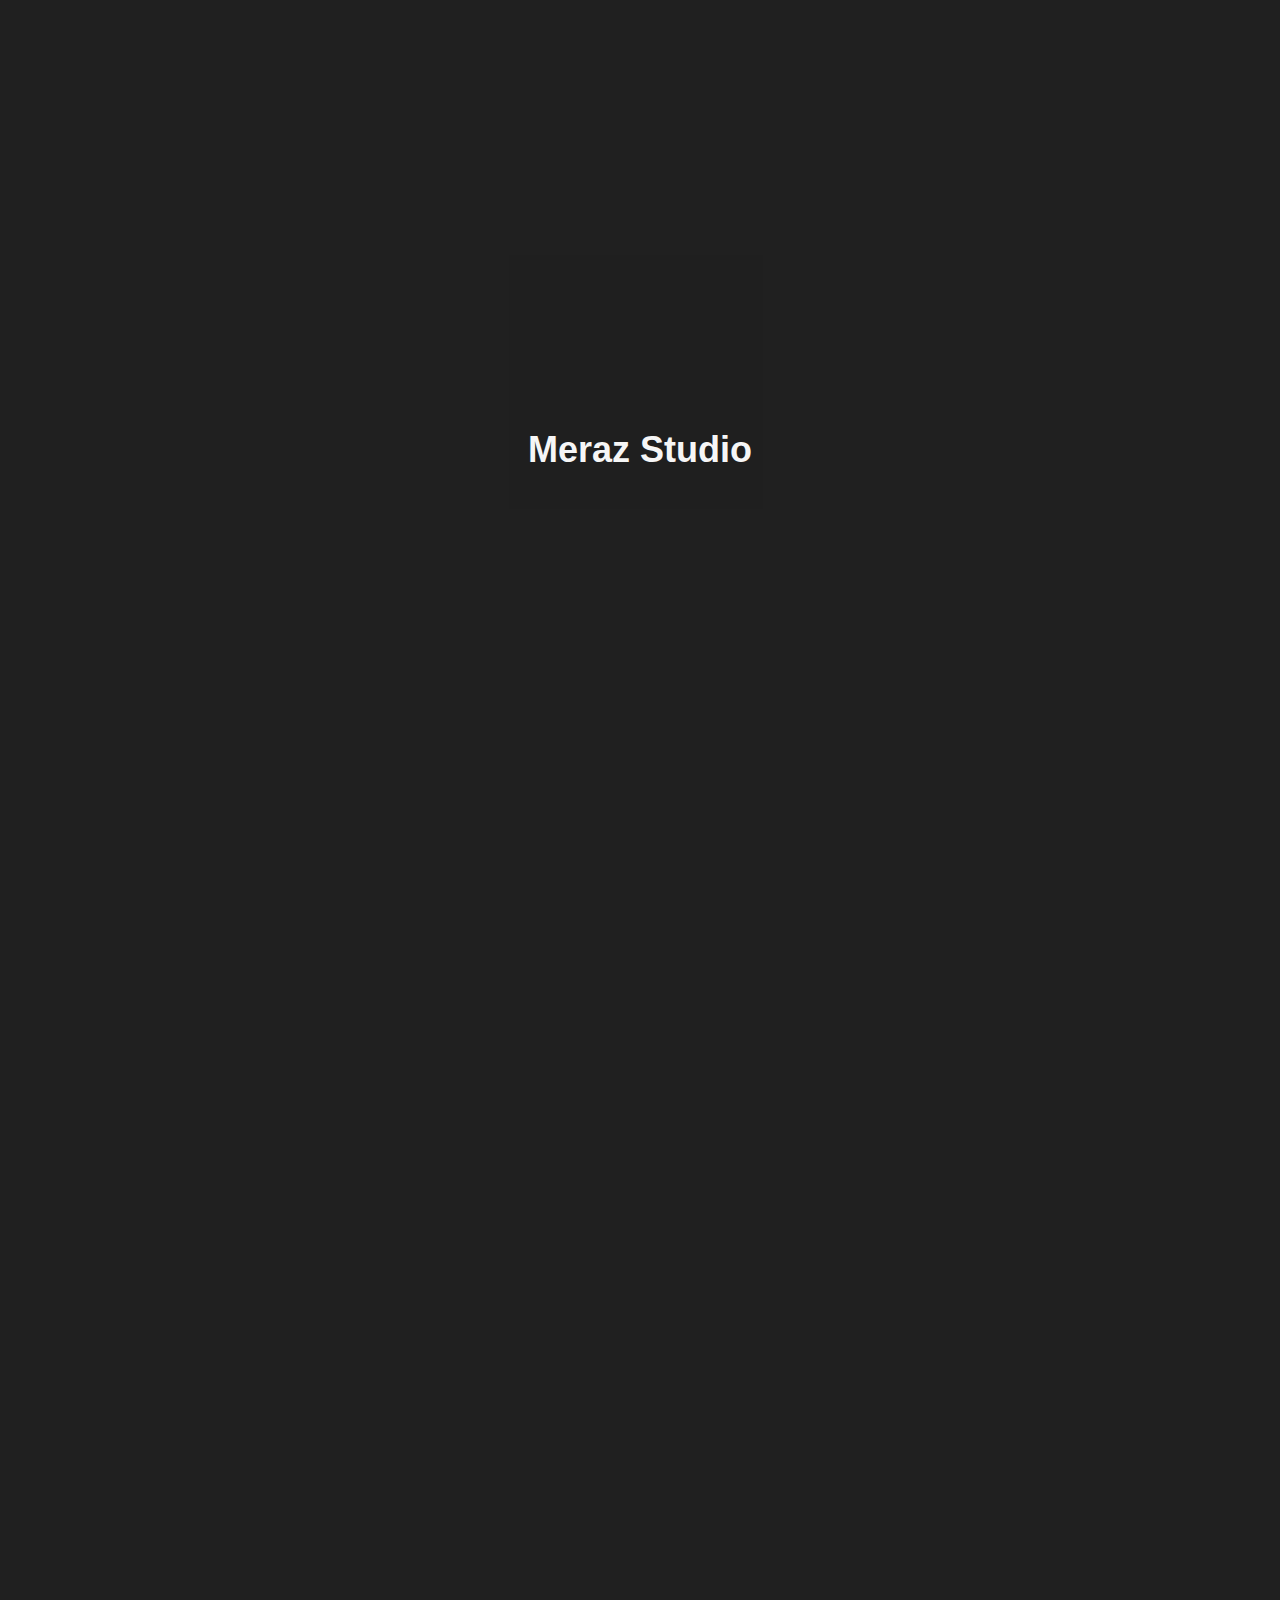
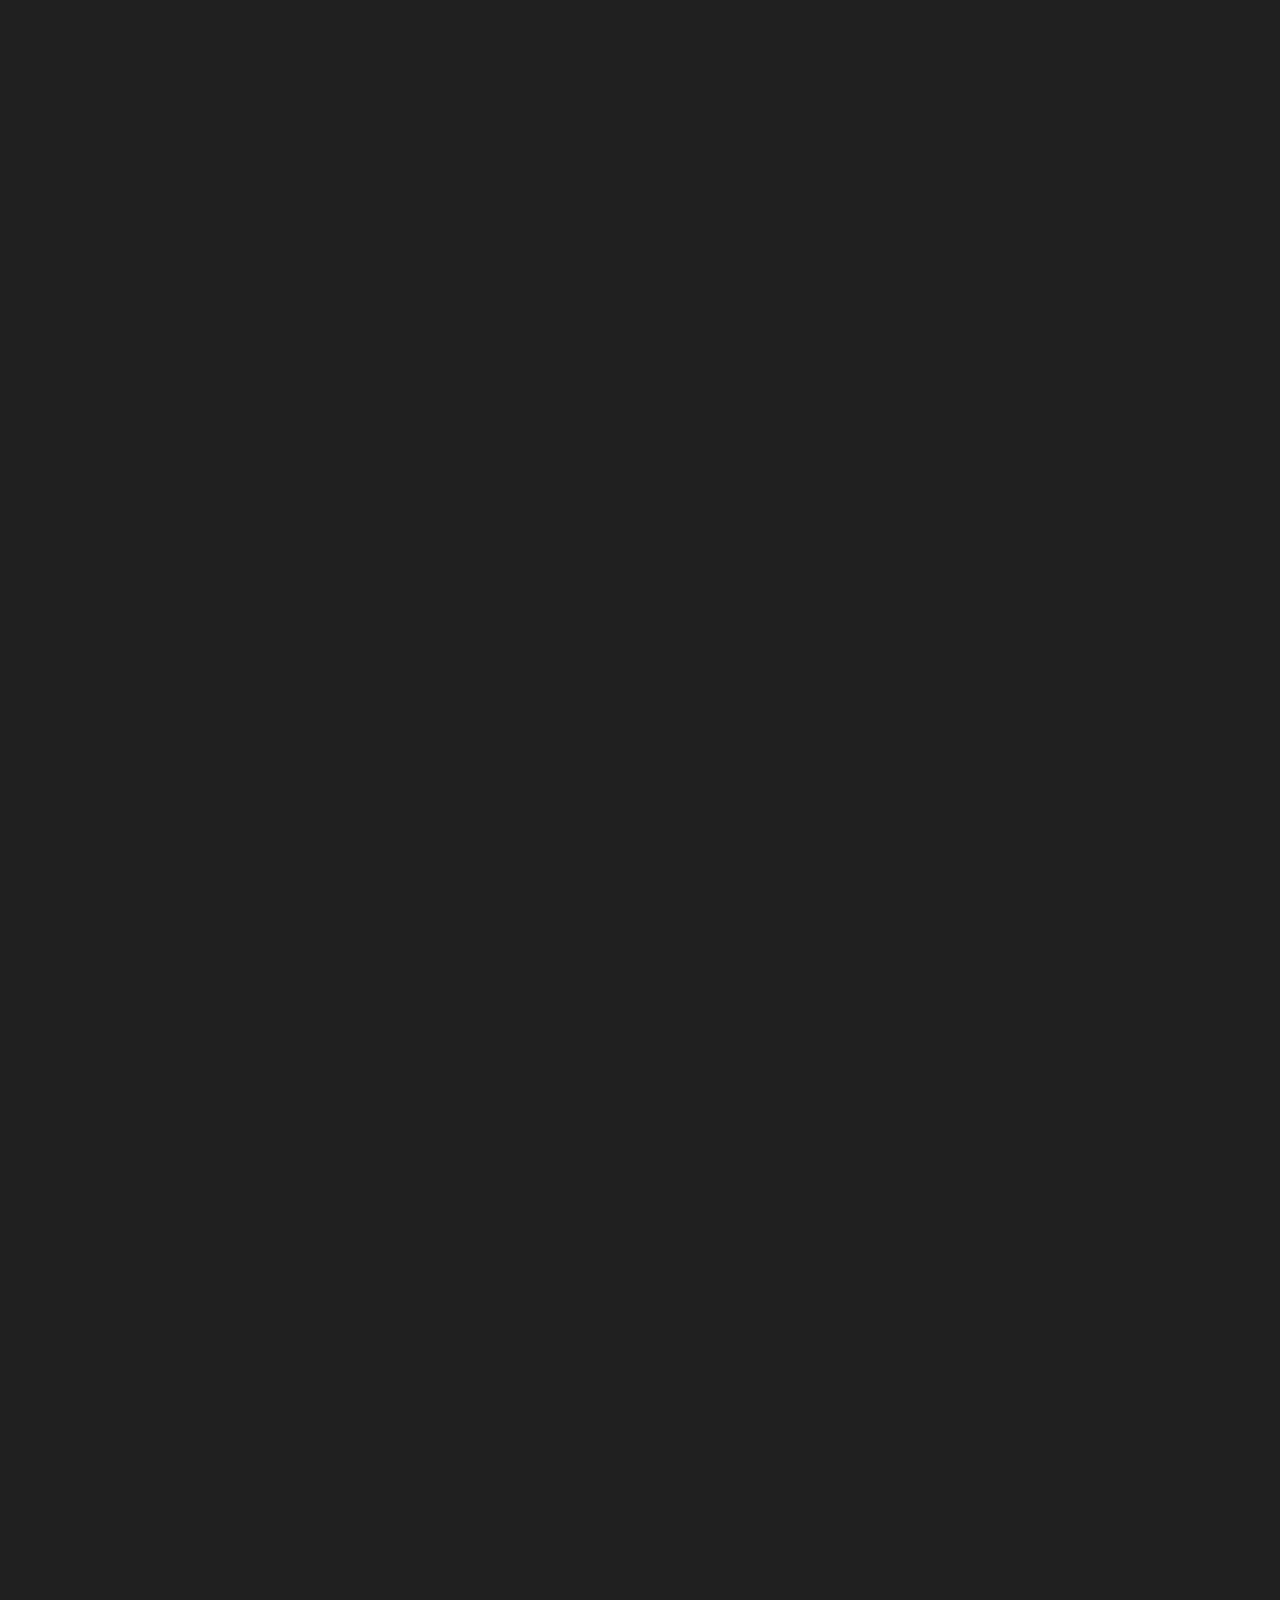
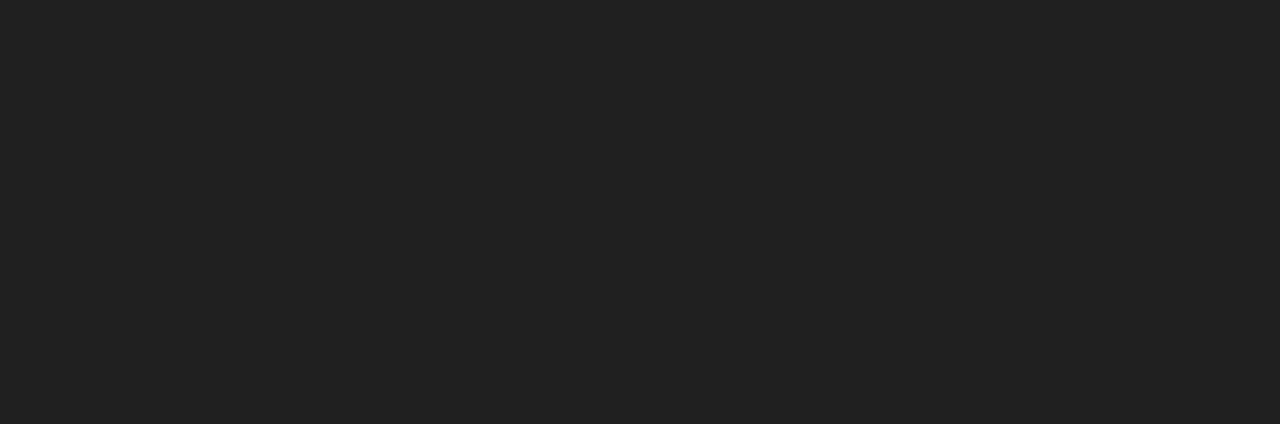
<file: about.html>
<!DOCTYPE html>
<html lang="en">
  <head>
    <meta charset="UTF-8" />
    <meta name="viewport" content="width=device-width, initial-scale=1.0" />
    <link rel="stylesheet" href="./assets/style/plugins/uikit.style.css" />
    <link rel="stylesheet" href="./assets/style/plugins/lenis.min.css" />
    <link rel="stylesheet" href="./assets/style/style.css" />
    <title>Index || Home</title>
  </head>
  <body data-barba="wrapper">
    <!-- Main -->
    <main
      class="main"
      id="about"
      data-barba="container"
      data-barba-namespace="about"
    >
      <!-- Loading Screen -->
      <div class="loading-screen">
        <div class="loading-screen-content">
          <div class="loading-screen-logo">Meraz Studio</div>
        </div>
      </div>
      <!-- Nav -->
      <nav class="nav js-navbar">
        <div class="row">
          <div class="flex-col nav-left slow-load">
            <a href="/" class="logo logo-animate">
              <span>M</span>
              <span>e</span>
              <span>r</span>
              <span>a</span>
              <span>Z</span>
            </a>
          </div>
          <ul class="flex-col nav-center nav-links slow-load">
            <li>
              <a href="/work.html"
                >Work
                <span class="sup">10</span>
              </a>
            </li>
            <li><a href="/about.html">About</a></li>
            <li><a href="/contact.html">Contact</a></li>
          </ul>
          <div class="flex-col nav-right slow-load">
            <a href="" class="btn loop">
              <div class="btn-wrap">
                <div class="btn-text">Work with us</div>
                <div class="btn-text red-dot">•</div>
                <div class="btn-text">Work with us</div>
                <div class="btn-text red-dot">•</div>
                <div class="btn-text">Work with us</div>
              </div>
            </a>
          </div>
        </div>
        <div class="mobile-nav-wrap">
          <ul class="mobile-nav slow-load">
            <li>
              <a href="./work.html">Work <span>10</span></a>
            </li>
            <li>
              <a href="./about.html">About</a>
            </li>
            <li>
              <a href="./contact.html">Contact</a>
            </li>
          </ul>
        </div>
        <div class="small-nav-button slow-load">
          <div class="hamburger" role="button">
            <div class="hamburger-icon"></div>
          </div>
        </div>
      </nav>
      <!-- Main Fade -->
      <div class="main-fade">
        <!-- Default Header -->
        <header class="section default-header about-page-default-header">
          <div class="container">
            <div class="row"><h1 class="tricks">Mevlan</h1></div>
          </div>
        </header>
        <!-- Section About Intro -->
        <section class="section section-about-intro">
          <div class="container">
            <div class="row animate-fade-in">
              <p>
                With over a decade of collective experience, the Emble team
                creates films that inspire connection and anticipation for
                clients looking to build stronger bonds of communication with
                their audience. Our commercial and brand discovery videos convey
                exciting and persuasive messages that lodge themselves in the
                viewer’s memory, remaining long after the film ends.
              </p>
            </div>
          </div>
        </section>
        <!-- Section Parallax -->
        <section class="section section-parallax animate-fade-in">
          <div class="container">
            <div class="row">
              <div class="flex-col" uk-parallax="y: 0, -15vh; easing: 0;">
                <div class="image-col">
                  <img
                    src="./assets/images/project-slider/image-1.jpg"
                    alt="Project slider image"
                  />
                </div>
                <div class="image-col">
                  <img
                    src="./assets/images/project-slider/image-2.jpg"
                    alt="Project slider image"
                  />
                </div>
                <div class="image-col">
                  <img
                    src="./assets/images/project-slider/image-3.jpg"
                    alt="Project slider image"
                  />
                </div>
              </div>
              <div class="flex-col" uk-parallax="y: 0, 15vh; easing: 0;">
                <div class="image-col">
                  <img
                    src="./assets/images/project-slider/image-4.jpg"
                    alt="Project slider image"
                  />
                </div>
                <div class="image-col">
                  <img
                    src="./assets/images/project-slider/image-5.jpg"
                    alt="Project slider image"
                  />
                </div>
                <div class="image-col">
                  <img
                    src="./assets/images/project-slider/image-6.jpg"
                    alt="Project slider image"
                  />
                </div>
              </div>
              <div class="flex-col" uk-parallax="y: 0, -15vh; easing: 0;">
                <div class="image-col">
                  <img
                    src="./assets/images/project-slider/image-7.jpg"
                    alt="Project slider image"
                  />
                </div>
                <div class="image-col">
                  <img
                    src="./assets/images/project-slider/image-8.jpg"
                    alt="Project slider image"
                  />
                </div>
                <div class="image-col">
                  <img
                    src="./assets/images/project-slider/image-9.jpg"
                    alt="Project slider image"
                  />
                </div>
              </div>
            </div>
          </div>
          <div class="black-bar"></div>
        </section>
        <!-- Section The team -->
        <section class="section section-the-team">
          <div
            class="section-team-bg"
            style="
              background: url(https://emble.studio/media/pages/about/50006c1ef9-1683545526/emble-team.jpg)
                no-repeat center bottom/cover;
            "
          ></div>
          <div class="overlay">
            <div class="fade fade-top"></div>
            <div class="fade fade-bottom"></div>
          </div>
          <div class="container">
            <div class="row">
              <h4
                class="subs"
                uk-scrollspy="cls: animate; repeat: true; offset-top: 0;"
              >
                The Team
              </h4>
              <h2>
                The team Films that make you feel. Stories you want to be a part
                of. Brand discovery that sticks.
              </h2>
            </div>
            <div class="row">
              <div class="flex-col team-member">
                <div class="team-member-card">
                  <h2>Ryan Kermond</h2>
                  <h4 class="title">Cowboy Editor | Post-Production Pioneer</h4>
                  <p>
                    Ryan, part-time editor, full-time cowboy. Ryan spends his
                    days lassoing the fast cuts and intricate animations of
                    emble's post-production needs. He's great on horseback, and
                    even greater in After Effects and Davinci Resolve. Don't be
                    fooled, this man is from the ranch of timelines and long
                    sequences. With experience in Commercials, TV Series,
                    Documentaries and Online Content, he has worked with the
                    likes of Tourism Australia, AirBnb, Microsoft, MTV,
                    Nickelodeon, ABC, Channel 10 and many more.
                  </p>
                </div>
              </div>
              <div class="flex-col team-member">
                <div class="team-member-card">
                  <h2>Andy Hardy</h2>
                  <h4 class="title">DOP | Dream Architect</h4>
                  <p>
                    Here’s Andy. With 3 years experience shooting Sony Kando in
                    the US, 5 years teaching video courses at YeahFieldTrip and
                    6 years international travel for wedding and documentary
                    work, Andy can discuss shoot-for-the-moon pitches and then
                    explain the practicalities required to bring a project to
                    life. Problem solver. Idea generator. One-handed handstand
                    attempter.
                  </p>
                </div>
              </div>
              <div class="flex-col team-member">
                <div class="team-member-card">
                  <h2>Jacinta Rooney</h2>
                  <h4 class="title">
                    Executive Producer | Communications Conductor
                  </h4>
                  <p>
                    Meet the backbone of Emble. Packing a premium set of
                    organisational and production skills acquired during her
                    executive positions with a number of Australia's
                    ultra-high-net-worth individuals, Jacinta’s the person who
                    makes everything happen. She communicates with our clients
                    throughout the whole project, acting as the glue that brings
                    the concept from idea to screen. Making the hard stuff look
                    easy.
                  </p>
                </div>
              </div>
              <div class="flex-col team-member">
                <div class="team-member-card">
                  <h2>Jarryd Sinclair</h2>
                  <h4 class="title">
                    Director & Cinematographer | Visionary-In-Chief
                  </h4>
                  <p>
                    Everything that happens in front of our lens is brought to
                    you by Jarryd’s imagination. His use of visual analogies and
                    cinematic metaphors creates impactful videos that aim to
                    inspire, connect and above all else tell your story. His
                    passion for filmmaking and photography stems from years of
                    global travel and is heavily influenced by a love of action
                    sports and adventure. After working with such world-leading
                    brands as Specialized Bikes, Scott Sports and BMW, Jarryd
                    became Emble’s scene-crafting maestro.
                  </p>
                </div>
              </div>
              <div class="flex-col team-member">
                <div class="team-member-card">
                  <h2>El O'Calaghan</h2>
                  <h4 class="title">Assistant Producer | Task Master</h4>
                  <p>
                    The small stuff makes the big stuff possible. El embodies
                    this sentiment to the letter, applying her sponge-like
                    ability to soak up new information to completing every task
                    (little or large) carefully and efficiently. She honed her
                    interpersonal skills as a high-performance snowboard
                    instructor and throws herself into projects with the same
                    passion, vigour and commitment. Emble’s organisational
                    superhero allows the rest of the team to focus on their
                    roles, knowing that whatever happens - El’s got it covered.
                  </p>
                </div>
              </div>
            </div>
          </div>
        </section>
        <!-- Section Prefooter -->
        <section class="section section-prefooter">
          <div class="prefooter-block">
            <div class="single-video-bg">
              <video
                src="https://emble.studio/media/site/bfcc121697-1683545528/footer-video-emble-website.mp4"
                autoplay
                muted
                loop
                playsinline
                uk-cover
                class="uk-cover"
              ></video>
            </div>
            <div class="btn-wrapper">
              <a href="./contact.html" class="btn white">Work With us</a>
            </div>
          </div>
        </section>
        <!-- Footer -->
        <footer class="section section-footer">
          <div class="container">
            <div class="row footer-top">
              <div class="flex-col">
                <div
                  class="footer-image"
                  style="
                    background: url(./assets/images/image-1.jpg) no-repeat
                      center center/cover;
                  "
                >
                  <div class="logo-wrap">
                    <a href="/" class="logo logo-animate">
                      <span>M</span>
                      <span>e</span>
                      <span>r</span>
                      <span>a</span>
                      <span>Z</span>
                    </a>
                  </div>
                </div>
              </div>
              <div class="flex-col">
                <h2>Contact us</h2>
                <div class="footer-links">
                  <ul>
                    <h4>Sitemap</h4>
                    <li><a href="/">Home</a></li>
                    <li><a href="./work.html">Work</a></li>
                    <li><a href="./about.html">About</a></li>
                    <li><a href="./contact.html">Contact</a></li>
                  </ul>
                  <ul>
                    <h4>Socials</h4>
                    <li>
                      <a
                        target="_blank"
                        href="https://instagram.com/mevlankurtishi87"
                        >Instagram</a
                      >
                    </li>
                    <li><a href="#">Vimedo</a></li>
                    <li><a href="#">Facebook</a></li>
                    <li><a href="#">Youtube</a></li>
                  </ul>
                  <ul>
                    <h4>Contact</h4>
                    <li>
                      <a href="mailto:devmeraz87@gmail.com">@devmeraz87</a>
                    </li>
                    <li><a href="tel:01846144465">01846144465</a></li>
                  </ul>
                </div>
              </div>
            </div>
            <div class="row footer-bottom">
              <div class="flex-col">
                <div class="codeby">
                  <a
                    target="_blank"
                    href="https://instagram.com/mevlankurtishi87"
                  >
                    <div class="icon">
                      <img src="./assets/images/rose/rose svg.svg" alt="" />
                    </div>
                    Code by Mevlan
                  </a>
                </div>
              </div>
              <div class="flex-col">
                <p>&copy; 2025 Meraz studio</p>
              </div>
            </div>
          </div>
        </footer>
      </div>
    </main>

    <div class="animate-fade-in" style="display: none"></div>

    <!-- Plugins -->
    <script src="./assets/js/plugins/jquery.3.7.1.min.js"></script>
    <script src="./assets/js/plugins/barba.core.2.10.3.umd.js"></script>
    <script src="./assets/js/plugins/gsap.3.12.7.min.js"></script>
    <script src="./assets/js/plugins/uikit.3.23.0.min.js"></script>
    <script src="./assets/js/plugins/images.loaded.min.js"></script>
    <script src="./assets/js/plugins/fontfaceobserver.standalone.min.js"></script>
    <script src="./assets/js/plugins/lenis.min.js"></script>

    <!-- Core -->
    <script src="./assets/js/custom/loading.js"></script>
    <script src="./assets/js/custom/scrollSmoother.js"></script>
    <script src="./assets/js/custom/transition.v0.1.0.js"></script>
    <script src="./assets/js/custom/nav-up-down.js"></script>
    <script src="./assets/js/custom/main.js"></script>
  </body>
</html>
</file>
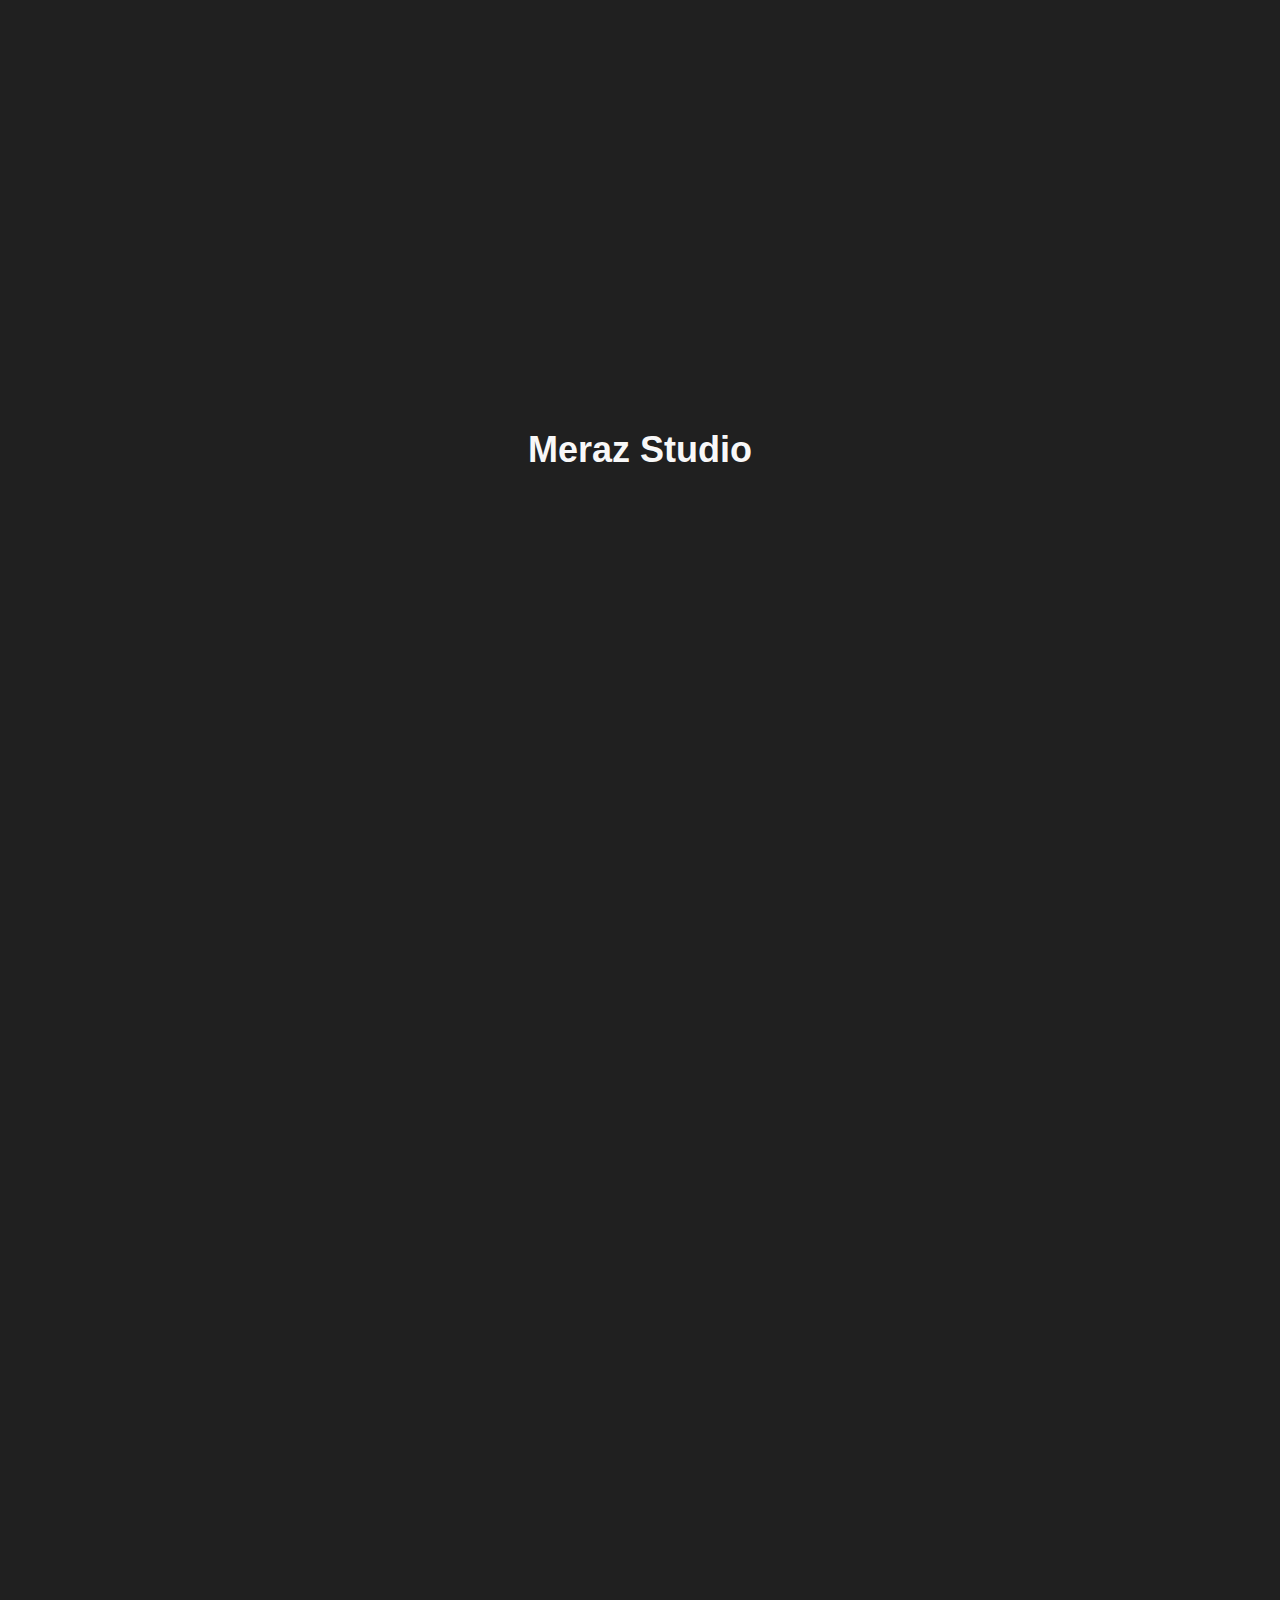
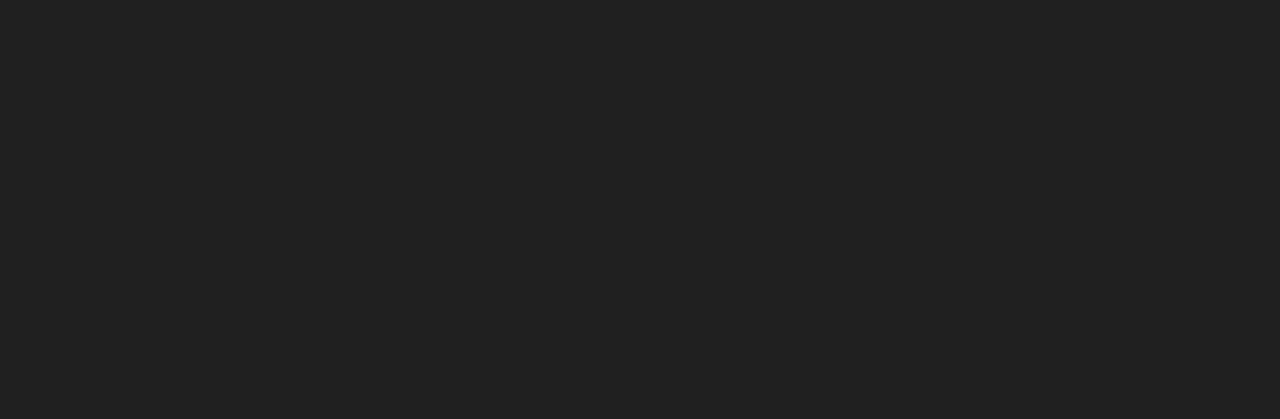
<file: contact.html>
<!DOCTYPE html>
<html lang="en">
  <head>
    <meta charset="UTF-8" />
    <meta name="viewport" content="width=device-width, initial-scale=1.0" />
    <link rel="stylesheet" href="./assets/style/plugins/uikit.style.css" />
    <link rel="stylesheet" href="./assets/style/plugins/lenis.min.css" />
    <link rel="stylesheet" href="./assets/style/style.css" />
    <title>Index || Home</title>
  </head>
  <body data-barba="wrapper">
    <!-- Main -->
    <main
      class="main"
      id="work"
      data-barba="container"
      data-barba-namespace="work"
    >
      <!-- Loading Screen -->
      <div class="loading-screen">
        <div class="loading-screen-content">
          <div class="loading-screen-logo">Meraz Studio</div>
        </div>
      </div>
      <!-- Nav -->
      <nav class="nav js-navbar light">
        <div class="row">
          <div class="flex-col nav-left slow-load">
            <a href="/" class="logo logo-animate">
              <span>M</span>
              <span>e</span>
              <span>r</span>
              <span>a</span>
              <span>Z</span>
            </a>
          </div>
          <ul class="flex-col nav-center nav-links slow-load">
            <li>
              <a href="/work.html"
                >Work
                <span class="sup">10</span>
              </a>
            </li>
            <li><a href="/about.html">About</a></li>
            <li><a href="/contact.html">Contact</a></li>
          </ul>
          <div class="flex-col nav-right slow-load">
            <a href="" class="btn loop">
              <div class="btn-wrap">
                <div class="btn-text">Work with us</div>
                <div class="btn-text red-dot">•</div>
                <div class="btn-text">Work with us</div>
                <div class="btn-text red-dot">•</div>
                <div class="btn-text">Work with us</div>
              </div>
            </a>
          </div>
        </div>
        <div class="mobile-nav-wrap">
          <ul class="mobile-nav slow-load">
            <li>
              <a href="./work.html">Work <span>10</span></a>
            </li>
            <li>
              <a href="./about.html">About</a>
            </li>
            <li>
              <a href="./contact.html">Contact</a>
            </li>
          </ul>
        </div>

        <div class="small-nav-button slow-load">
          <div class="hamburger" role="button">
            <div class="hamburger-icon"></div>
          </div>
        </div>
      </nav>
      <!-- Main Fade -->
      <div class="main-fade">
        <!-- Default Header -->
        <header
          class="section default-header contact-page-default-header bg-medium-light"
        >
          <div class="container">
            <div class="row"><h1 class="tricks">Work with us</h1></div>
          </div>
        </header>
        <!-- Contact form -->
        <section class="section section-contact-form">
          <div class="container">
            <div class="row">
              <div class="form-container animate-fade-in">
                <form action="#">
                  <div class="form-group">
                    <label for="name"
                      >Name
                      <span>*</span>
                    </label>
                    <input
                      id="name"
                      type="text"
                      class="form-control"
                      placeholder="John Doe"
                    />
                  </div>
                  <div class="form-group">
                    <label for="email"
                      >Email
                      <span>*</span>
                    </label>
                    <input
                      id="email"
                      type="email"
                      class="form-control"
                      placeholder="johndoe@gmail.com"
                    />
                  </div>
                  <div class="form-group">
                    <label for="message"
                      >Message
                      <span>*</span>
                    </label>
                    <textarea
                      id="message"
                      type="email"
                      class="form-control"
                      placeholder="Your message here..."
                      rows="10"
                    ></textarea>
                  </div>
                  <div class="form-group">
                    <button class="btn dark">Send Message</button>
                  </div>
                </form>
              </div>
            </div>
          </div>
        </section>
        <!-- Footer -->
        <footer class="section section-footer">
          <div class="container">
            <div class="row footer-top">
              <div class="flex-col">
                <div
                  class="footer-image"
                  style="
                    background: url(./assets/images/image-1.jpg) no-repeat
                      center center/cover;
                  "
                >
                  <div class="logo-wrap">
                    <a href="/" class="logo logo-animate">
                      <span>M</span>
                      <span>e</span>
                      <span>r</span>
                      <span>a</span>
                      <span>Z</span>
                    </a>
                  </div>
                </div>
              </div>
              <div class="flex-col">
                <h2>Contact us</h2>
                <div class="footer-links">
                  <ul>
                    <h4>Sitemap</h4>
                    <li><a href="/">Home</a></li>
                    <li><a href="./work.html">Work</a></li>
                    <li><a href="./about.html">About</a></li>
                    <li><a href="./contact.html">Contact</a></li>
                  </ul>
                  <ul>
                    <h4>Socials</h4>
                    <li>
                      <a
                        href="https://instagram.com/mevlankurtishi87"
                        target="_blank"
                        >Instagram</a
                      >
                    </li>
                    <li><a href="#">Vimedo</a></li>
                    <li><a href="#">Facebook</a></li>
                    <li><a href="#">Youtube</a></li>
                  </ul>
                  <ul>
                    <h4>Contact</h4>
                    <li>
                      <a href="mailto:devmeraz87@gmail.com">@devmeraz87</a>
                    </li>
                    <li><a href="tel:01846144465">01846144465</a></li>
                  </ul>
                </div>
              </div>
            </div>
            <div class="row footer-bottom">
              <div class="flex-col">
                <div class="codeby">
                  <a
                    target="_blank"
                    href="https://instagram.com/mevlankurtishi87"
                  >
                    <div class="icon">
                      <img src="./assets/images/rose/rose svg.svg" alt="" />
                    </div>
                    Code by Mevlan
                  </a>
                </div>
              </div>
              <div class="flex-col">
                <p>&copy; 2025 Meraz studio</p>
              </div>
            </div>
          </div>
        </footer>
      </div>
    </main>

    <div class="animate-fade-in" style="display: none"></div>

    <!-- Plugins -->
    <script src="./assets/js/plugins/jquery.3.7.1.min.js"></script>
    <script src="./assets/js/plugins/barba.core.2.10.3.umd.js"></script>
    <script src="./assets/js/plugins/gsap.3.12.7.min.js"></script>
    <script src="./assets/js/plugins/uikit.3.23.0.min.js"></script>
    <script src="./assets/js/plugins/images.loaded.min.js"></script>
    <script src="./assets/js/plugins/fontfaceobserver.standalone.min.js"></script>
    <script src="./assets/js/plugins/lenis.min.js"></script>

    <!-- Core -->
    <script src="./assets/js/custom/loading.js"></script>
    <script src="./assets/js/custom/scrollSmoother.js"></script>
    <script src="./assets/js/custom/transition.v0.1.0.js"></script>
    <script src="./assets/js/custom/nav-up-down.js"></script>
    <script src="./assets/js/custom/main.js"></script>
  </body>
</html>
</file>
<file: assets/style/plugins/lenis.min.css>
/**
 * Skipped minification because the original files appears to be already minified.
 * Original file: /npm/lenis@1.1.20/dist/lenis.css
 *
 * Do NOT use SRI with dynamically generated files! More information: https://www.jsdelivr.com/using-sri-with-dynamic-files
 */
html.lenis,
html.lenis body {
  height: auto;
}
.lenis.lenis-smooth [data-lenis-prevent] {
  overscroll-behavior: contain;
}
.lenis.lenis-stopped {
  overflow: clip;
}
.lenis.lenis-smooth iframe {
  pointer-events: none;
}
</file>
<file: assets/style/style.css>
/* ----------------------------------------  Style Starts ----------------------------------------*/
/* ---------------------------- Normolize ----------------------------*/
/* Reset  Uikit css */
h1,
h2,
h3,
h4,
h5,
h6 {
  margin: 0;
  line-height: 1;
  color: inherit;
}

ul {
  padding-left: 0;
  margin-top: 0;
  margin-bottom: 0;
  list-style: none;
}

a {
  color: inherit;
  display: inline-block;
}
a:hover {
  text-decoration: none;
  color: inherit;
}

img {
  -webkit-user-select: none;
     -moz-user-select: none;
          user-select: none;
}

p {
  margin: 0;
}

/* ---------------------------- StyleGuide ----------------------------*/
* {
  margin: 0;
  padding: 0;
  box-sizing: border-box;
}
*::before, *::after {
  box-sizing: border-box;
}

body {
  line-height: 1.1;
  font-size: clamp(16px, 1.1vw, 19px);
  width: 100%;
}

html,
body {
  background-color: #202020;
  color: #fff;
}

.container {
  max-width: 1420px;
  margin: 0 auto;
  height: 100%;
  position: relative;
}

.overlay {
  position: absolute;
  left: 0;
  top: 0;
  height: 100%;
  width: 100%;
  z-index: 1;
}
.overlay.dark {
  background-color: #101010;
}

.row {
  display: flex;
  flex-wrap: wrap;
  position: relative;
}

.flex-col {
  display: block;
  order: 2;
  position: relative;
  width: 100%;
}

.section {
  position: relative;
  padding-top: 10em;
  padding-bottom: 10em;
}
@media all and (max-width: 1024px) {
  .section {
    padding-top: 7em;
    padding-bottom: 7em;
  }
}

.default-header {
  padding-top: 15em;
  padding-bottom: 7em;
}
@media all and (max-width: 1024px) {
  .default-header {
    padding-top: 10em;
    padding-bottom: 5em;
  }
}

.btn {
  padding: 1em 2em;
  border: 1px solid rgba(255, 255, 255, 0.6156862745);
  border-radius: 999px;
  color: #fff;
  -webkit-user-select: none;
     -moz-user-select: none;
          user-select: none;
  text-transform: uppercase;
  font-weight: 800;
  transition: 0.25s;
  will-change: color;
}
.btn .btn-text {
  margin-left: 0.25em;
  margin-right: 0.2em;
  line-height: 1.1em;
  transform: translateY(-0.05em);
  display: inline-block;
}
.btn:hover {
  border-color: red;
  color: #fff;
}
.btn.white {
  background-color: #fff;
  color: #202020;
  border-color: #fff;
}
.btn.white:hover {
  background-color: red;
  color: #fff;
  border-color: red;
}
.btn.dark {
  background-color: #202020;
  border-color: #202020;
}
.btn.dark:hover {
  background-color: red;
  color: #fff;
  border-color: red;
}

.logo {
  display: flex;
  align-items: center;
  font-size: 28px;
  font-weight: bold;
  height: 28px;
  overflow: hidden;
  position: relative;
  z-index: 9999;
}
.logo span {
  position: relative;
  display: inline-block;
  transition: 0.25s ease-in-out;
}
.logo span::before {
  position: absolute;
  bottom: -100%;
}
.logo span:nth-child(1) {
  transition-delay: 0s;
}
.logo span:nth-child(1)::before {
  content: "M";
}
.logo span:nth-child(2) {
  transition-delay: 0.05s;
}
.logo span:nth-child(2)::before {
  content: "e";
}
.logo span:nth-child(3) {
  transition-delay: 0.1s;
}
.logo span:nth-child(3)::before {
  content: "r";
}
.logo span:nth-child(4) {
  transition-delay: 0.15s;
}
.logo span:nth-child(4)::before {
  content: "a";
}
.logo span:nth-child(5) {
  transition-delay: 0.2s;
}
.logo span:nth-child(5)::before {
  content: "Z";
}
.logo.logo-animate:hover span:nth-child(1) {
  transform: translateY(-100%);
}
.logo.logo-animate:hover span:nth-child(2) {
  transform: translateY(-100%);
}
.logo.logo-animate:hover span:nth-child(3) {
  transform: translateY(-100%);
}
.logo.logo-animate:hover span:nth-child(4) {
  transform: translateY(-100%);
}
.logo.logo-animate:hover span:nth-child(5) {
  transform: translateY(-100%);
}

.subs {
  font-size: 0.9em;
  font-weight: bold;
  text-transform: uppercase;
  color: #fff;
  margin-bottom: 1.5em;
  letter-spacing: 1px;
  overflow: hidden;
}
.subs .subsword-wrap {
  display: inline-block;
  transform: translateY(100%);
}
@media all and (max-width: 540px) {
  .subs {
    font-size: 0.8em;
  }
}
.subs.animate .subsword-wrap {
  transform: translateY(0);
  transition: 1s;
}
.subs.animate .subsword-wrap:nth-child(1) {
  transition-delay: 0s;
}
.subs.animate .subsword-wrap:nth-child(2) {
  transition-delay: 0.05s;
}
.subs.animate .subsword-wrap:nth-child(3) {
  transition-delay: 0.1s;
}
.subs.animate .subsword-wrap:nth-child(4) {
  transition-delay: 0.15s;
}
.subs.animate .subsword-wrap:nth-child(5) {
  transition-delay: 0.2s;
}
.subs.animate .subsword-wrap:nth-child(6) {
  transition-delay: 0.25s;
}
.subs.animate .subsword-wrap:nth-child(7) {
  transition-delay: 0.3s;
}

.project-thumb {
  padding: 1.75em;
  width: 50%;
}
.project-thumb-image {
  position: absolute;
  left: 0;
  top: 0;
  width: 100%;
  height: 100%;
}
.project-thumb-video {
  position: absolute;
  left: -1%;
  top: -1%;
  width: 102%;
  height: 102%;
  opacity: 0;
  visibility: hidden;
  transition: all 0.4s;
}
.project-thumb-logo {
  position: absolute;
  left: 8%;
  top: 12%;
  max-width: 7em;
  max-height: 2em;
  overflow: hidden;
}
.project-thumb-logo img {
  -o-object-fit: contain;
     object-fit: contain;
  vertical-align: middle;
}
.project-thumb-content {
  position: absolute;
  left: 0;
  width: 100%;
  padding: 8%;
  bottom: -12%;
  transition: 0.4s;
}
.project-thumb-content h2 {
  font-size: 36px;
  color: #fff;
  margin-bottom: 1em;
  line-height: 1;
}
.project-thumb-content p {
  text-transform: uppercase;
  font-size: 14px;
  letter-spacing: 5px;
  opacity: 0;
  transition: 0.4s;
}
.project-thumb a {
  position: relative;
  display: block;
  overflow: hidden;
}
.project-thumb a::before {
  content: "";
  padding-top: 64%;
  display: block;
}
.project-thumb a .overlay {
  z-index: -1;
}
.project-thumb a:hover .project-thumb-video {
  opacity: 1;
  visibility: visible;
}
.project-thumb a:hover .project-thumb-content {
  bottom: -4%;
}
.project-thumb a:hover .project-thumb-content p {
  opacity: 1;
}
@media all and (max-width: 1024px) {
  .project-thumb {
    padding: 1.3em;
  }
  .project-thumb-content h2 {
    font-size: 32px;
  }
}

.default-header {
  background-color: #202020;
}
.default-header.light {
  background-color: #fff;
}
.default-header.light h1 {
  color: #202020;
}

.tricks {
  font-size: clamp(50px, 10vw, 110px);
  font-weight: 600;
  overflow: hidden;
}
.tricks .tricks-wrap {
  display: inline-block;
}
@media all and (max-width: 1024px) {
  .tricks {
    font-size: clamp(50px, 10vw, 90px);
  }
}
@media all and (max-width: 768px) {
  .tricks {
    font-size: clamp(50px, 10vw, 60px);
  }
}

.loading-screen {
  position: fixed;
  top: 0;
  left: 0;
  width: 100%;
  height: 100vh;
  z-index: 99999;
}
.loading-screen-content {
  background: #202020;
  height: 100%;
  width: 100%;
  display: flex;
  align-items: center;
  justify-content: center;
}
.loading-screen-logo {
  font-size: 36px;
  font-weight: 600;
}

/* ---------------------------- Nav ----------------------------*/
.nav {
  position: fixed;
  top: 2.5em;
  left: 0;
  width: 100%;
  padding: 0 3em;
  z-index: 9999;
  transition: 0.4s;
  will-change: top, opacity;
}
.nav .mobile-nav-wrap {
  display: none;
}
.nav.scroll-up {
  top: 0;
  opacity: 0;
  pointer-events: none;
}
.nav .row {
  flex-wrap: wrap;
  flex-direction: row;
  justify-content: space-between;
  align-items: center;
}
.nav .flex-col {
  width: auto;
}
.nav .nav-left {
  width: 10.8em;
}
.nav .nav-right .btn {
  max-width: 12em;
  white-space: nowrap;
}
.nav .nav-right .btn .btn-wrap {
  display: flex;
  align-items: center;
  justify-content: space-between;
}
.nav .nav-right .btn.loop {
  border-radius: 0;
  border-left: 0;
  border-right: 0;
  overflow: hidden;
  font-size: 0.9em;
  padding-left: 0;
  padding-right: 0;
}
.nav .nav-right .btn.loop .btn-wrap {
  animation: btnloop 4s linear infinite;
  transform: translateX(-94%);
}
@keyframes btnloop {
  0% {
    transform: translateX(0%);
  }
  100% {
    transform: translateX(-94%);
  }
}
.nav .nav-right .btn.loop .btn-wrap .btn-text.red-dot {
  padding: 0 1em;
  color: red;
}
.nav-links li {
  float: left;
}
.nav-links li a {
  position: relative;
  padding: 1em;
  font-weight: 600;
  transition: all 0.3s ease;
}
.nav-links li a .sup {
  position: absolute;
  top: 1.4em;
  right: 0.8em;
  font-size: 12px;
  transform: translate(50%, -50%);
  opacity: 0.6;
  line-height: 1;
  color: #fff;
}
.nav-links li a:hover {
  color: red;
}
.nav-links li a:hover .sup {
  color: #fff;
}
.nav.light {
  color: #202020;
}
.nav.light a .sup {
  color: #333;
}
.nav.light .nav-right .btn {
  color: #202020;
  border-top-color: rgba(32, 32, 32, 0.1921568627);
  border-bottom-color: rgba(32, 32, 32, 0.1921568627);
}
.nav.light .nav-right .btn:hover {
  border-color: red;
}

.small-nav-button {
  position: absolute;
  right: 3em;
  top: 50%;
  transform: translateY(-50%);
  visibility: hidden;
  transition: 0.3s;
  height: 50px;
  width: 50px;
  transition: 0.3s;
  opacity: 0;
}
.small-nav-button .hamburger {
  height: 50px;
  width: 50px;
  background-color: #212b4d;
  border-radius: 50%;
  transform: scale(0.5);
  transition: 0.3s;
  cursor: pointer;
  display: grid;
  place-items: center;
}
.small-nav-button .hamburger-icon {
  position: relative;
  width: 20px;
  height: 5px;
}
.small-nav-button .hamburger-icon::before, .small-nav-button .hamburger-icon::after {
  content: "";
  position: absolute;
  left: 0;
  height: 2px;
  width: 20px;
  background-color: #fff;
  top: -2px;
}
.small-nav-button .hamburger-icon::after {
  top: auto;
  bottom: -2px;
}
@media screen and (max-width: 768px) {
  .small-nav-button {
    visibility: visible;
    opacity: 1;
  }
  .small-nav-button .hamburger {
    transform: scale(1);
  }
}

@media screen and (max-width: 768px) {
  .nav-left {
    padding: 0.65em 0;
  }
  .nav-center,
  .nav-right {
    display: none;
  }
  .mobile-nav-wrap {
    display: block !important;
    visibility: visible;
    position: fixed;
    top: 0;
    left: 0;
    width: 100%;
    height: 100%;
    background-color: #202020;
    overflow: hidden;
    height: 0;
    transition: 0.3s;
    will-change: height;
  }
  .mobile-nav {
    width: 100%;
    height: 100% !important;
    background-color: #fff;
    display: flex;
    align-items: center;
    justify-content: center;
    flex-direction: column;
  }
  .mobile-nav li {
    overflow: hidden;
    display: inline-block;
  }
  .mobile-nav li a {
    padding: 0.5em;
    font-size: 40px;
    font-weight: 700;
    position: relative;
    transform: translateY(100%);
    color: #202020;
  }
  .mobile-nav li a span {
    position: absolute;
    display: inline-block;
    font-size: 12px;
    top: 10px;
    right: 5px;
    opacity: 0.7;
  }
  .nav.mobile-active .mobile-nav-wrap {
    height: 100%;
    overflow: visible;
    visibility: visible !important;
  }
  .nav.mobile-active .mobile-nav li a {
    transition: 0.5s;
    transition-delay: 0.5s;
    transform: translateY(0);
    will-change: transform;
  }
  .nav.mobile-active .mobile-nav li:nth-child(2) a {
    transition-delay: 0.6s;
  }
  .nav.mobile-active .mobile-nav li:nth-child(3) a {
    transition-delay: 0.7s;
  }
}
/* ---------------------------- Index ----------------------------*/
/* ----------------------- home hero ----------------------- */
.home-hero {
  padding-top: 5em;
  padding-bottom: 5em;
  min-height: 100vh;
}
.home-hero .single-vimeo-background {
  --aspect-ratio-w: 1601;
  --aspect-ratio-h: 667;
  --parent-height: 100;
  position: absolute;
  left: 0;
  top: 0;
  width: 100%;
  height: calc(var(--parent-height) * 1vh);
  overflow: hidden;
  isolation: isolate;
}
.home-hero .single-vimeo-background iframe {
  /* Required for Lenis smooth scrolling */
  pointer-events: none;
  /* Required for Lenis smooth scrolling */
  width: 100vw;
  height: calc(var(--aspect-ratio-h) / var(--aspect-ratio-w) * var(--parent-height) * 1vw);
  min-height: calc(var(--parent-height) * 1vh);
  min-width: calc(var(--aspect-ratio-w) / var(--aspect-ratio-h) * var(--parent-height) * 1vh);
  position: absolute;
  left: 50%;
  top: 50%;
  transform: translate(-50%, -50%);
}
.home-hero .home-circle {
  position: absolute;
  width: 100vh;
  height: 100%;
  top: 50%;
  left: 50%;
  transform: translate(-50%, 0);
}
.home-hero .home-circle .playbutton {
  position: absolute;
  display: inline-block;
  top: 28%;
  left: 94%;
  transform: translate(-50%, -50%);
  width: 12em;
  transition: 0.3s;
}
.home-hero .home-circle .playbutton .playbutton-inner-wrap {
  position: relative;
  text-align: center;
}
.home-hero .home-circle .playbutton .playbutton-inner-wrap .playbutton-inner {
  width: 100%;
}
.home-hero .home-circle .playbutton .playbutton-inner-wrap .playbutton-inner svg {
  pointer-events: none;
}
.home-hero .home-circle .playbutton .playbutton-inner-wrap .playbutton-inner svg:first-child g circle {
  fill: none;
}
.home-hero .home-circle .playbutton .playbutton-inner-wrap .playbutton-inner svg:nth-child(2) {
  position: absolute;
  left: 50%;
  top: 50%;
  transform: translate(-50%, -50%);
}
.home-hero .home-circle .playbutton:hover {
  scale: 1.1;
}
.home-hero .home-circle .playbutton:hover .playbutton-inner-wrap .playbutton-inner svg:nth-child(1) {
  animation: loop 10s linear infinite;
}
@keyframes loop {
  0% {
    transform: rotate(0deg);
  }
  100% {
    transform: rotate(-360deg);
  }
}
.home-hero .scroll-down-btn-wrap {
  position: absolute;
  left: 50%;
  bottom: 2.5em;
  transform: translate(-50%, -50%);
  padding: 0.5em;
}
.home-hero .scroll-down-btn-wrap .scroll-down-btn {
  transition: 0.3s;
}
.home-hero .scroll-down-btn-wrap .scroll-down-btn .btn-text {
  font-size: 12px;
  text-transform: uppercase;
  letter-spacing: 0.5em;
}
.home-hero .scroll-down-btn-wrap .scroll-down-btn:hover {
  transform: translateY(0.25em);
  color: red;
}
.home-hero .side-text {
  position: absolute;
  top: 50%;
  left: 3em;
  font-size: 16px;
  font-weight: normal;
}
.home-hero .side-text.text-left {
  transform: translate(-50%, -50%) rotate(-90deg);
}
.home-hero .side-text.text-right {
  transform: translate(50%, -50%) rotate(-90deg);
  left: auto;
  right: 3em;
}

/* ----------------------- home section intro ----------------------- */
.section-home-intro {
  padding-bottom: 4em;
  text-align: center;
}
.section-home-intro .row {
  justify-content: center;
  flex-direction: column;
  align-items: center;
}
.section-home-intro h2 {
  width: 64%;
  margin: 0 auto;
  font-size: 36px;
  line-height: 1.5;
  color: #fff;
}
.section-home-intro h2 p span {
  color: red;
}

/* ----------------------- home section Project grid ----------------------- */
.section-project-grid {
  padding-top: 0;
}
.section-project-grid .container {
  max-width: calc(1420px + 1.75em + 1.75em);
  margin: 0 auto;
}
.section-project-grid .row:last-child {
  justify-content: center;
  padding-top: 3em;
}
.section-project-grid .uk-slider-items {
  width: 100%;
  position: relative;
  float: left;
}
.section-project-grid .uk-slidenav {
  position: absolute;
  top: 50%;
  transform: translate(10%, -50%);
  height: 60px;
  width: 60px;
  background-color: #fff;
  transition: 0.4s;
  border-radius: 50%;
}
.section-project-grid .uk-slidenav svg {
  position: absolute;
  left: 50%;
  top: 50%;
  transform: translate(-50%, -50%);
  display: flex;
  align-items: center;
  vertical-align: middle;
}
.section-project-grid .uk-slidenav-next {
  left: auto;
  right: 0;
  transform: translate(-10%, -50%);
}
.section-project-grid .uk-slidenav.uk-invisible {
  visibility: visible !important;
  transform: translate(10%, -50%) scale(0.5);
  opacity: 0;
  pointer-events: none;
}

/* ---------------------- Home section Select clients ----------------------- */
.section-clients-grid {
  padding-top: 0;
}
.section-clients-grid .row:first-child {
  justify-content: center;
  padding-top: 1em;
  padding-bottom: 2em;
}
.section-clients-grid .row:nth-child(2) li {
  padding: 3em 0;
  width: 20%;
  display: flex;
  align-items: center;
  justify-content: center;
}
.section-clients-grid .row:nth-child(2) li img {
  max-width: 5em;
  max-height: 2em;
  vertical-align: middle;
  -o-object-fit: contain;
     object-fit: contain;
}

/* ---------------------- Home section Section Team ----------------------- */
.section-team .section-team-bg {
  position: absolute;
  left: 0;
  top: 0;
  width: 100%;
  height: 100%;
}
.section-team .fade {
  position: absolute;
}
.section-team .fade-top {
  top: 0;
  left: 0;
  width: 100%;
  height: 64%;
  background: linear-gradient(to bottom, #202020, rgba(0, 0, 0, 0));
}
.section-team .fade-bottom {
  bottom: 0;
  left: 0;
  width: 100%;
  height: 64%;
  background: linear-gradient(to top, #202020, rgba(0, 0, 0, 0));
}
.section-team .row {
  width: 68%;
  margin: 0 auto;
  padding-top: calc(2vw + 2em);
}
.section-team .row .flex-col {
  text-align: center;
}
.section-team .row .flex-col h2 {
  display: block;
  margin-bottom: calc(9vw + 7em);
  font-size: 36px;
  color: #fff;
  font-weight: 600;
}
.section-team .row .flex-col h2 span {
  color: red;
}

/* ---------------------- Home section Services ----------------------- */
.section-services .row .title-col {
  max-width: 32em;
}
.section-services .row .title-col h2 {
  font-size: 36px;
  line-height: 1.5;
}
.section-services .service-row {
  justify-content: space-between;
}
.section-services .service-row .flex-col {
  width: 20em;
  padding-top: 6em;
  padding-right: 3em;
}
.section-services .service-row .flex-col svg {
  margin-bottom: 2em;
}
.section-services .service-row .flex-col h2 {
  margin-bottom: 1em;
  font-size: 28px;
  line-height: 1.5;
}
.section-services .service-row .flex-col p {
  line-height: 2;
  font-size: 0.9em;
}

/* ---------------------- Home section Prefooter ----------------------- */
.section-prefooter {
  padding-top: 0;
  padding-bottom: 0;
}
.section-prefooter .prefooter-block {
  display: block;
}
.section-prefooter .prefooter-block::before {
  display: block;
  content: "";
  padding-top: 40%;
  padding-top: calc(20vw + 20vh);
}
.section-prefooter .single-video-bg {
  position: absolute;
  left: 0;
  top: 0;
  width: 100%;
  height: 100%;
  overflow: hidden;
}
.section-prefooter .single-video-bg video {
  position: absolute;
  top: 50%;
  left: 50%;
  transform: translate(-50%, -50%);
}
.section-prefooter .btn-wrapper {
  position: absolute;
  left: 50%;
  top: 50%;
  transform: translate(-50%, -50%);
}

/* ---------------------------- Work ----------------------------*/
.work-page-default-header {
  padding-bottom: 8em;
}
.work-page-default-header .row {
  justify-content: center;
}

/* ------------------------ Section Work grid ----------------------- */
.section-works-grid {
  padding-top: 0;
  background-color: #fff;
  padding-bottom: 3em;
}
.section-works-grid .row ul {
  width: 100%;
}
.section-works-grid .row ul li {
  float: left;
  width: 50%;
  position: relative;
  padding: 1.75em;
}
.section-works-grid .row ul li a {
  position: relative;
  display: block;
}
.section-works-grid .row ul li a::before {
  content: "";
  display: block;
  padding-top: 64%;
  background-color: #171817;
}

/* ---------------------------- About ----------------------------*/
/* --------------------------------- Section default header --------------------- */
.about-page-default-header {
  padding-bottom: 0;
}
.about-page-default-header .row {
  justify-content: center;
}

/* --------------------------------- Section About Intro --------------------- */
.section-about-intro {
  padding-top: 3em;
  padding-bottom: 6em;
}
.section-about-intro .row {
  width: 68%;
  margin: 0 auto;
}
.section-about-intro .row p {
  text-align: center;
  line-height: 1.75;
  font-size: 20px;
}

/* --------------------------------- Section Parallax --------------------- */
.section-parallax {
  padding-top: 0em;
  padding-bottom: 0;
}
.section-parallax .black-bar {
  position: absolute;
  left: 0;
  bottom: 0;
  width: 100%;
  height: 18vh;
  background-color: #202020;
}
.section-parallax .row {
  overflow: hidden;
}
.section-parallax .row .flex-col {
  width: calc(33.333% - 1.333em);
}
.section-parallax .row .flex-col:not(:last-child) {
  margin-right: 2em;
}
.section-parallax .row .flex-col .image-col {
  float: left;
  width: 100%;
  margin-bottom: 2em;
}
.section-parallax .row .flex-col .image-col img {
  width: 100%;
  height: auto;
}
.section-parallax .row .flex-col:nth-child(2) .image-col {
  transform: translateY(-6em);
}

/* --------------------------------- Section The Team --------------------- */
.section-the-team {
  padding-top: 3em;
  margin-bottom: 10em;
  padding-bottom: 0;
}
.section-the-team .section-team-bg {
  position: absolute;
  left: 0;
  top: 0;
  width: 100%;
  height: 100%;
}
.section-the-team .fade {
  position: absolute;
  left: 0;
  width: 100%;
  height: 64%;
}
.section-the-team .fade-top {
  top: 0;
  background: linear-gradient(to bottom, #202020, rgba(0, 0, 0, 0));
}
.section-the-team .fade-bottom {
  bottom: 0;
  background: linear-gradient(to top, #202020, rgba(0, 0, 0, 0));
}
.section-the-team .row {
  width: 74%;
  margin: 0 auto;
  z-index: 99;
}
.section-the-team .row:nth-child(1) {
  justify-content: center;
  text-align: center;
  width: 64%;
}
.section-the-team .row:nth-child(1) .subs {
  color: red;
}
.section-the-team .row:nth-child(1) h2 {
  font-size: 36px;
  line-height: 1.5;
}
.section-the-team .row .flex-col {
  width: 20%;
  height: 35em;
  cursor: pointer;
}
.section-the-team .row .flex-col .team-member-card {
  position: absolute;
  background-color: #fff;
  width: 24em;
  top: 60%;
  left: 50%;
  transform: translate(-50%, 0%);
  padding: 2.5em;
  opacity: 0;
  visibility: hidden;
  transition: 0.3s;
  will-change: opacity, top;
  color: #202020;
}
.section-the-team .row .flex-col .team-member-card::before {
  content: "";
  position: absolute;
  border: 1em solid transparent;
  border-bottom-color: #fff;
  top: -2em;
  left: 50%;
  transform: translateX(-50%);
}
.section-the-team .row .flex-col .team-member-card h2 {
  font-size: 30px;
  margin-bottom: 0.5em;
  font-weight: bold;
}
.section-the-team .row .flex-col .team-member-card h4 {
  font-size: 20px;
  margin-bottom: 0.75em;
  color: rgb(218, 39, 39);
}
.section-the-team .row .flex-col .team-member-card p {
  font-size: 16px;
  line-height: 1.5;
}
.section-the-team .row .flex-col:hover .team-member-card {
  opacity: 1;
  visibility: visible;
  top: 45%;
}

/* ---------------------------- Contact ----------------------------*/
/* ------------------------ Contact Page Default Header --------------------- */
.contact-page-default-header.bg-medium-light {
  background-color: #DED4C9;
  color: #202020;
}
.contact-page-default-header .row {
  justify-content: center;
}

/* ------------------------ Section Contact Form --------------------- */
.section-contact-form {
  padding-top: 0;
  background-color: #DED4C9;
}
.section-contact-form .row {
  max-width: 68%;
  margin: 0 auto;
}
.section-contact-form .form-container {
  width: 100%;
}
.section-contact-form .form-group {
  margin-bottom: 2em;
}
.section-contact-form .form-group label {
  display: block;
  font-size: 14px;
  margin-bottom: 1em;
  color: #202020;
  font-weight: bold;
}
.section-contact-form .form-group label span {
  color: red;
}
.section-contact-form .form-group .form-control {
  width: 100%;
  padding: 1.25em 1.25em;
  font-size: 1em;
  display: block;
  border: none;
  outline: none;
  font-family: Arial, Helvetica, sans-serif;
}
.section-contact-form .form-group .btn {
  padding: 1.3em 2em 1.2em 2em;
  font-size: 18px;
  cursor: pointer;
}

/* ---------------------------- Footer ----------------------------*/
.section-footer {
  padding-bottom: 0;
  background-color: #fff;
  color: #202020;
}
.section-footer.dark {
  background-color: #202020;
  color: #fff;
}
.section-footer .footer-top {
  padding-bottom: 4em;
}
.section-footer .footer-top .flex-col:nth-child(1) {
  width: 40%;
}
.section-footer .footer-top .flex-col:nth-child(2) {
  width: 60%;
}
.section-footer .footer-top .footer-image {
  position: relative;
  width: 50%;
  border-radius: 999px;
  overflow: hidden;
}
.section-footer .footer-top .footer-image::before {
  display: block;
  content: "";
  padding-top: 150%;
  background-color: rgba(0, 0, 0, 0.185);
}
.section-footer .footer-top .footer-image .logo-wrap {
  position: absolute;
  left: 50%;
  top: 50%;
  transform: translate(-50%, -50%);
}
.section-footer .footer-top .footer-image .logo-wrap a {
  font-size: 40px;
  height: 40px;
  color: #fff;
}
.section-footer .footer-top h2 {
  font-size: 36px;
  margin-bottom: 0.5em;
  line-height: 1.5;
  font-weight: 600;
}
.section-footer .footer-top .footer-links {
  display: flex;
  justify-content: space-between;
  padding-top: 3em;
}
.section-footer .footer-top .footer-links ul {
  width: 100%;
}
.section-footer .footer-top .footer-links ul h4 {
  font-size: 16px;
  text-transform: uppercase;
  font-weight: bold;
  letter-spacing: 0.05em;
  margin-bottom: 1.5em;
  color: red;
}
.section-footer .footer-top .footer-links ul li {
  line-height: 2;
}
.section-footer .footer-top .footer-links ul li a {
  font-size: 16px;
}
.section-footer .footer-bottom {
  padding: 4em 0;
  border-top: 1px solid rgba(75, 75, 75, 0.377);
}
.section-footer .footer-bottom .flex-col:nth-child(1) {
  width: 40%;
}
.section-footer .footer-bottom .flex-col:nth-child(2) {
  width: 60%;
}
.section-footer .footer-bottom .flex-col:nth-child(2) p {
  font-size: 0.9em;
  opacity: 0.7;
}
.section-footer .footer-bottom .codeby .icon img {
  height: 40px;
  width: 40px;
  -o-object-fit: contain;
     object-fit: contain;
  vertical-align: middle;
}
.section-footer .footer-bottom .codeby a {
  display: flex;
  align-items: center;
  gap: 10px;
  text-transform: uppercase;
  font-size: 16px;
  font-weight: bold;
}

/* ---------------------------- Responsive ----------------------------*/
@media screen and (max-width: 1800px) {
  h2 {
    font-size: clamp(23px, 2.25vw, 36px) !important;
    line-height: 1.5;
    font-weight: 600;
  }
}
@media screen and (max-width: 375px) {
  h2 {
    font-size: clamp(21px, 2.25vw, 36px) !important;
    line-height: 1.5;
    font-weight: 600;
  }
}
@media all and (max-width: 1080px) {
  .home-hero .home-circle {
    width: 75vw;
  }
}
@media all and (max-width: 1024px) {
  /* --------------------------------------------- Index Page ---------------------------------------------*/
  /* Home Hero */
  .home-hero .home-circle {
    width: 75vw;
  }
  /* Section Home Intro */
  /* Section Projects Gird */
  .section-project-grid {
    padding-left: 2.5em;
    padding-right: 2.5em;
  }
  .section-project-grid .row:last-child {
    padding-top: 2em;
  }
  .section-project-grid .uk-slidenav {
    height: 50px;
    width: 50px;
  }
  /* Section Clients Grid */
  .section-clients-grid {
    padding-left: 3em;
    padding-right: 3em;
  }
  /* Section Team */
  .section-team .row .flex-col h2 {
    font-size: 32px;
    margin-bottom: calc(9vw + 6em);
  }
  /* Section Service */
  .section-services {
    padding-left: 3em;
    padding-right: 3em;
  }
  .section-services .row .title-col h2 {
    font-size: 32px;
  }
  .section-services .service-row .flex-col {
    width: 30%;
    padding-top: 4em;
  }
  .section-services .service-row .flex-col svg {
    margin-bottom: 1.5em;
  }
  .section-services .service-row .flex-col h3 {
    margin-bottom: 0.75em;
  }
  .section-footer {
    padding-left: 3em;
    padding-right: 3em;
  }
  .section-footer .footer-top .footer-image .logo-wrap a {
    font-size: 30px;
    height: 30px;
  }
  .section-footer .footer-top .footer-links {
    padding-top: 2em;
  }
  /* ------------------------------------------------- Wrok Page -------------------------------------- */
  /* Work Page default header */
  .work-page-default-header {
    padding-bottom: 5em;
  }
  /* Work page projects grid */
  .section-works-grid {
    padding-left: 3em;
    padding-right: 3em;
  }
  /* ------------------------------------------------- About Page -------------------------------------- */
  /* Section Prallax */
  .section-parallax {
    padding-left: 3em;
    padding-right: 3em;
  }
  /* Section The team */
  .section-the-team .row:nth-child(1) h2 {
    font-size: 32px;
  }
  .section-the-team .row .flex-col {
    height: 30em;
  }
  .section-the-team .row .flex-col .team-member-card {
    width: 20em;
  }
  .section-the-team .row .flex-col .team-member-card h2 {
    font-size: 24px;
  }
  .section-the-team .row .flex-col .team-member-card h4 {
    font-size: 18px;
  }
  .section-the-team .row .flex-col .team-member-card p {
    font-size: 12px;
  }
  /* ------------------------------------------------- Contact Page -------------------------------------- */
  /* Section Contact Form */
  .section-contact-form .form-group .btn {
    padding: 1em 1.5em 1em 1.5em;
  }
}
@media all and (max-width: 768px) {
  /* --------------------------------------- Index Page --------------------------- */
  /* Home Hero */
  .home-hero .home-circle {
    width: 60vw;
  }
  /* Section Home intro */
  .section-home-intro h2 {
    width: 75%;
  }
  /* Section Projects grid */
  .section-project-grid {
    padding-bottom: 4em;
  }
  .section-project-grid .row .project-thumb {
    padding: 1.75vw;
  }
  .section-project-grid .row .project-thumb-content h2 {
    font-size: 18px;
  }
  .section-project-grid .row .project-thumb-content p {
    font-size: 10px;
  }
  /* Section Clients Grid */
  .section-clients-grid {
    padding-top: 3em;
    padding-bottom: 5em;
  }
  /* Section Team */
  .section-team {
    padding-top: 3em;
    padding-bottom: 3em;
  }
  /* Section Service */
  .section-services .service-row {
    flex-wrap: wrap;
    justify-content: space-between;
  }
  .section-services .service-row .flex-col {
    width: 20em;
    padding-right: 2em;
  }
  /* --------------------------------------- Work Page --------------------------- */
  /* Section Works Grid */
  .section-works-grid .row ul li {
    width: 50%;
    padding: 1.75vw;
  }
  /* --------------------------------------- About Page --------------------------- */
  /* Section About Intro */
  .section-about-intro .row {
    width: 78%;
  }
  .section-about-intro .row p {
    font-size: 18px;
  }
  /* Section Parallax */
  .section-parallax {
    padding-left: 3.5vw;
    padding-right: 3.5vw;
  }
  .section-parallax .row .flex-col {
    width: calc(50% - 0.5em);
  }
  .section-parallax .row .flex-col:first-child {
    margin-right: 1rem !important;
  }
  .section-parallax .row .flex-col:nth-child(2) {
    margin-right: 0 !important;
  }
  .section-parallax .row .flex-col:last-child {
    display: none;
  }
  .section-parallax .row .flex-col .image-col {
    margin-bottom: 1em;
  }
  /* Section The team */
  .section-the-team .row .flex-col {
    height: 25em;
  }
  /* --------------------------------------- Contact Page --------------------------- */
  /* Section Contact form */
  .section-contact-form {
    padding-left: 10vw;
    padding-right: 10vw;
  }
  .section-contact-form .row {
    max-width: 100%;
  }
}
@media all and (max-width: 720px) {
  /* -------------------------------- About Page The Team -----------------------*/
  .section-the-team {
    margin-bottom: 5em;
  }
  .section-the-team .section-team-bg {
    height: 78vh;
  }
  .section-the-team .overlay {
    height: 79vh;
  }
  .section-the-team .row:nth-child(1) {
    z-index: 9;
  }
  .section-the-team .row:nth-child(2) {
    flex-direction: column;
    margin-top: 40vh;
    width: 80%;
  }
  .section-the-team .row:nth-child(2) .flex-col {
    width: 100%;
    height: auto;
    margin-bottom: 2em;
  }
  .section-the-team .row:nth-child(2) .flex-col .team-member-card {
    position: relative;
    left: 0;
    top: 0;
    z-index: 999;
    opacity: 1;
    transform: translate(0, 0);
    width: 100%;
    visibility: visible;
  }
  .section-the-team .row:nth-child(2) .flex-col .team-member-card::before {
    display: none;
  }
  .section-the-team .row:nth-child(2) .flex-col .team-member-card h2 {
    font-size: 30px;
  }
  .section-the-team .row:nth-child(2) .flex-col .team-member-card h4 {
    font-size: 15px;
    font-weight: 700;
  }
  .section-the-team .row:nth-child(2) .flex-col .team-member-card p {
    font-size: 18px;
    line-height: 1.75;
  }
  /* Foooter */
  .section-footer .footer-top .flex-col:nth-child(1) {
    width: 100%;
    display: flex;
    align-items: center;
    justify-content: center;
    margin-bottom: 1em;
  }
  .section-footer .footer-top .flex-col:nth-child(1) .footer-image {
    width: 40%;
  }
  .section-footer .footer-top .flex-col:nth-child(2) {
    width: 100%;
  }
}
@media all and (max-width: 540px) {
  /* ------------------------------------ Home Page -------------------------- */
  /* Home hero */
  .home-hero .home-circle {
    top: 40%;
  }
  .home-hero .scroll-down-btn-wrap {
    bottom: 4.5em;
  }
  .home-hero .side-text {
    display: none;
  }
  /* section Home Intro */
  .section-home-intro {
    padding-top: 5em;
  }
  .section-home-intro .row h2 {
    width: 90%;
  }
  /* Section Projects Grid */
  .section-project-grid {
    padding-left: 3.75vw;
    padding-right: 10vw;
  }
  .section-project-grid .row .project-thumb {
    width: 100%;
  }
  .section-project-grid .row .btn {
    margin-left: 5vw;
  }
  /* Section Clients grid */
  .section-clients-grid {
    padding-top: 0;
    padding-left: 1.75em;
    padding-right: 1.75em;
  }
  .section-clients-grid .row:nth-child(2) .single-logo {
    width: 50%;
    padding: 1.2em 0;
  }
  /* Section Team */
  .section-team .row:nth-child(1) {
    width: 80%;
  }
  /* Section Service */
  .section-services {
    padding-top: 3em;
  }
  .section-services .service-row .flex-col {
    padding-top: 3em;
  }
  /* --------------------------------- About Page ------------------------- */
  /* Section About Intro */
  .section-about-intro .row {
    width: 90%;
  }
  .section-about-intro .row p {
    font-size: 16px;
  }
  /* Section parallax */
  .section-parallax .black-bar {
    height: 13vh;
  }
  .section-the-team .section-team-bg {
    height: 50vh;
  }
  .section-the-team .overlay {
    height: 52vh;
  }
  .section-the-team .row:nth-child(1) {
    width: 80%;
  }
  .section-the-team .row:nth-child(2) {
    margin-top: 20vh;
    width: 90%;
  }
  .section-the-team .row:nth-child(2) .flex-col .team-member-card {
    padding: 1.5em;
  }
  .section-the-team .row:nth-child(2) .flex-col .team-member-card p {
    font-size: 16px;
    line-height: 1.4;
  }
  /* --------------------------------------- Work Page --------------------------- */
  /* Section Works Grid */
  .section-works-grid {
    padding-left: 3.5vw;
    padding-right: 3.5vw;
  }
  .section-works-grid .row ul li {
    width: 100%;
    padding: 1.75vw;
  }
  /* --------------------------------------- Contact Page --------------------------- */
  .section-contact-form {
    padding-left: 7vw;
    padding-right: 7vw;
  }
  /*-------------------------------- Footer ----------------------------*/
  /* Foooter */
  .section-footer {
    padding-top: 4em;
  }
  .section-footer .footer-top .flex-col:nth-child(1) {
    width: 100%;
    display: flex;
    align-items: center;
    justify-content: center;
    margin-bottom: 2em;
  }
  .section-footer .footer-top .flex-col:nth-child(1) .footer-image {
    width: 60%;
  }
  .section-footer .footer-top .flex-col:nth-child(2) {
    width: 100%;
  }
  .section-footer .footer-top .flex-col:nth-child(2) h2 {
    margin-bottom: 0em;
  }
  .section-footer .footer-top .flex-col:nth-child(2) .footer-links ul h4 {
    font-size: 15px;
    margin-bottom: 0.5em;
  }
  .section-footer .footer-top .flex-col:nth-child(2) .footer-links ul li a {
    font-size: 14px;
  }
  .section-footer .footer-bottom {
    flex-direction: column;
  }
  .section-footer .footer-bottom .flex-col {
    width: 100% !important;
  }
  .section-footer .footer-bottom .flex-col .codeby {
    margin-bottom: 1em;
  }
}/*# sourceMappingURL=style.css.map */
</file>
